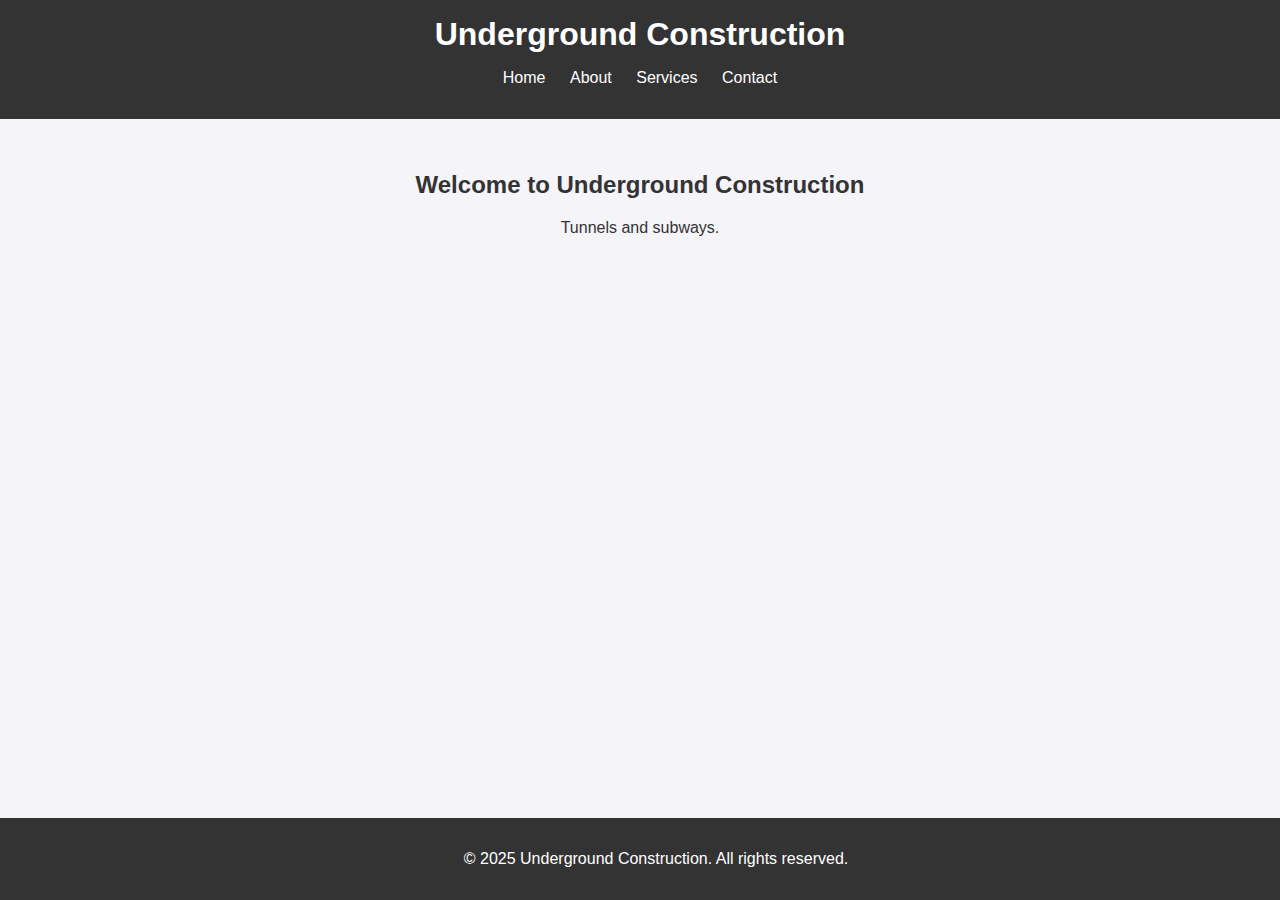
<file: index.html>
<!DOCTYPE html>
<html lang="en">
<head>
    <meta charset="UTF-8">
    <meta name="viewport" content="width=device-width, initial-scale=1.0">
    <title>Underground Construction</title>
    <link rel="stylesheet" href="style.css">
</head>
<body>
    <header>
        <h1>Underground Construction</h1>
        <nav>
            <ul>
                <li><a href="index.html">Home</a></li>
                <li><a href="about.html">About</a></li>
                <li><a href="product.html">Services</a></li>
                <li><a href="contact.html">Contact</a></li>
            </ul>
        </nav>
    </header>
    <main>
        <section>
            <h2>Welcome to Underground Construction</h2>
            <p>Tunnels and subways.</p>
        </section>
    </main>
    <footer>
        <p>&copy; 2025 Underground Construction. All rights reserved.</p>
    </footer>
</body>
</html>
</file>
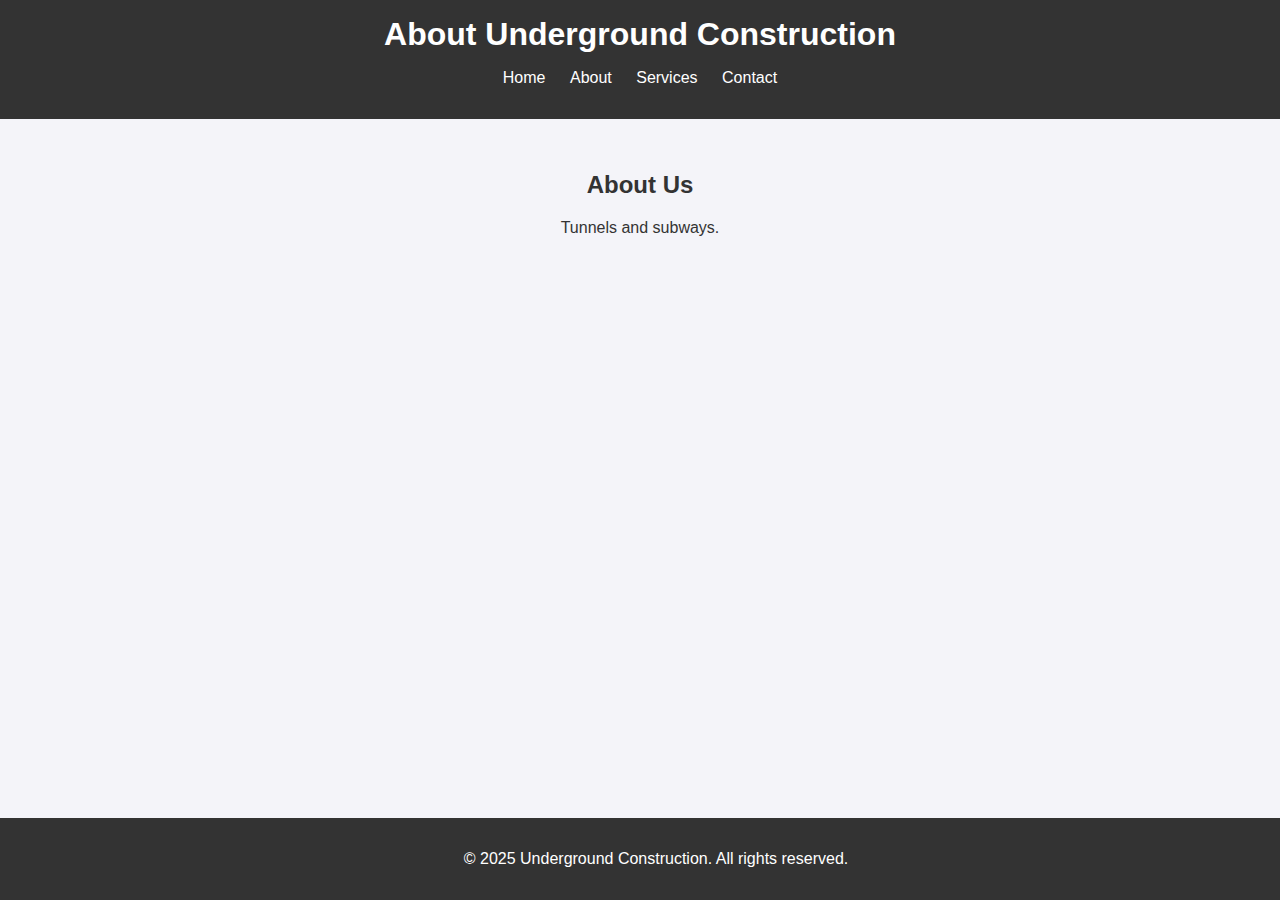
<file: about.html>
<!DOCTYPE html>
<html lang="en">
<head>
    <meta charset="UTF-8">
    <meta name="viewport" content="width=device-width, initial-scale=1.0">
    <title>About - Underground Construction</title>
    <link rel="stylesheet" href="style.css">
</head>
<body>
    <header>
        <h1>About Underground Construction</h1>
        <nav>
            <ul>
                <li><a href="index.html">Home</a></li>
                <li><a href="about.html">About</a></li>
                <li><a href="product.html">Services</a></li>
                <li><a href="contact.html">Contact</a></li>
            </ul>
        </nav>
    </header>
    <main>
        <section>
            <h2>About Us</h2>
            <p>Tunnels and subways.</p>
        </section>
    </main>
    <footer>
        <p>&copy; 2025 Underground Construction. All rights reserved.</p>
    </footer>
</body>
</html>
</file>
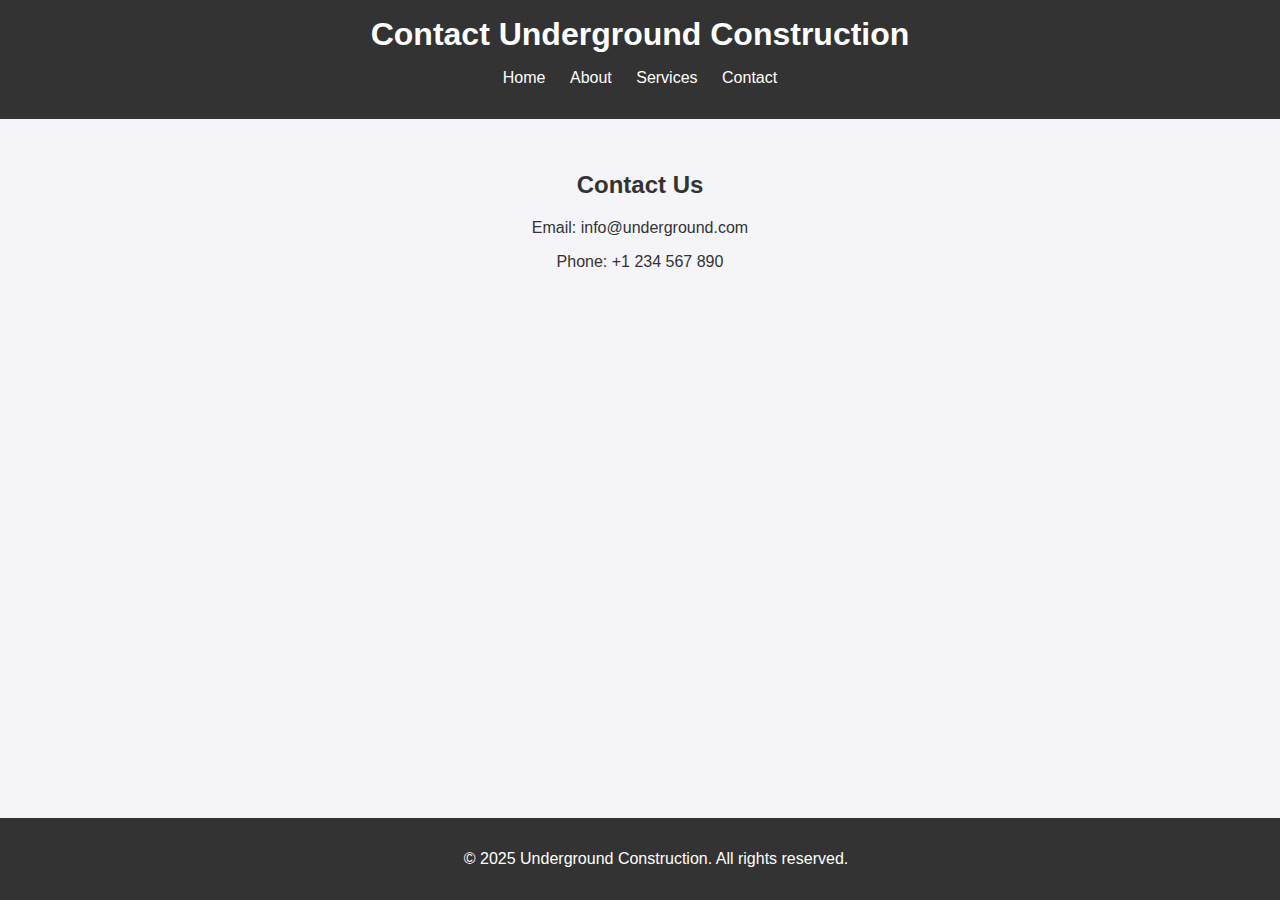
<file: contact.html>
<!DOCTYPE html>
<html lang="en">
<head>
    <meta charset="UTF-8">
    <meta name="viewport" content="width=device-width, initial-scale=1.0">
    <title>Contact - Underground Construction</title>
    <link rel="stylesheet" href="style.css">
</head>
<body>
    <header>
        <h1>Contact Underground Construction</h1>
        <nav>
            <ul>
                <li><a href="index.html">Home</a></li>
                <li><a href="about.html">About</a></li>
                <li><a href="product.html">Services</a></li>
                <li><a href="contact.html">Contact</a></li>
            </ul>
        </nav>
    </header>
    <main>
        <section>
            <h2>Contact Us</h2>
            <p>Email: info@underground.com</p>
            <p>Phone: +1 234 567 890</p>
        </section>
    </main>
    <footer>
        <p>&copy; 2025 Underground Construction. All rights reserved.</p>
    </footer>
</body>
</html>
</file>
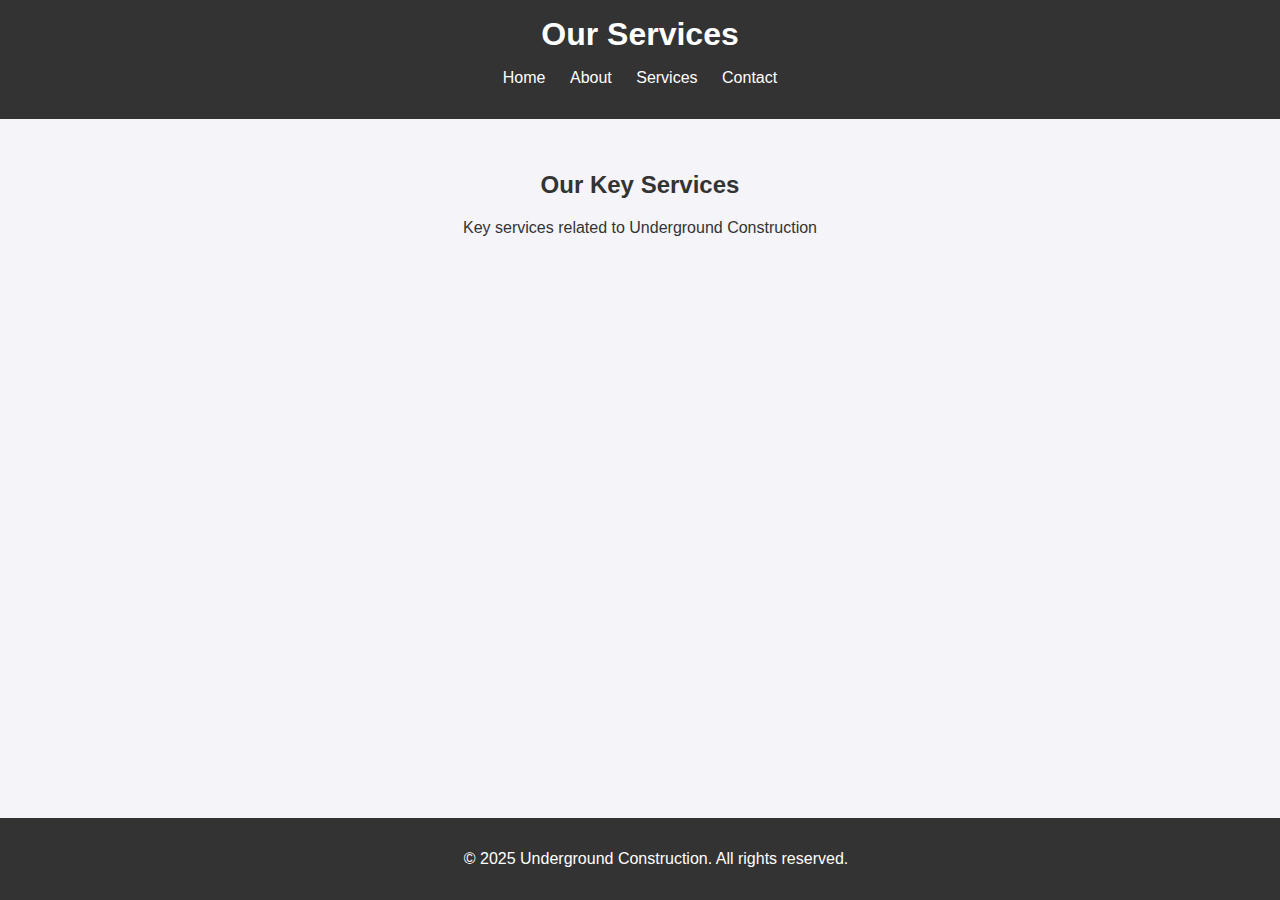
<file: product.html>
<!DOCTYPE html>
<html lang="en">
<head>
    <meta charset="UTF-8">
    <meta name="viewport" content="width=device-width, initial-scale=1.0">
    <title>Services - Underground Construction</title>
    <link rel="stylesheet" href="style.css">
</head>
<body>
    <header>
        <h1>Our Services</h1>
        <nav>
            <ul>
                <li><a href="index.html">Home</a></li>
                <li><a href="about.html">About</a></li>
                <li><a href="product.html">Services</a></li>
                <li><a href="contact.html">Contact</a></li>
            </ul>
        </nav>
    </header>
    <main>
        <section>
            <h2>Our Key Services</h2>
            <p>Key services related to Underground Construction</p>
        </section>
    </main>
    <footer>
        <p>&copy; 2025 Underground Construction. All rights reserved.</p>
    </footer>
</body>
</html>
</file>
<file: style.css>
body {
    font-family: Arial, sans-serif;
    margin: 0;
    padding: 0;
    background-color: #f4f4f9;
    color: #333;
}
header {
    background-color: #333;
    color: #fff;
    padding: 1rem;
    text-align: center;
}
header h1 {
    margin: 0;
}
nav ul {
    list-style: none;
    padding: 0;
}
nav ul li {
    display: inline;
    margin: 0 10px;
}
nav ul li a {
    color: #fff;
    text-decoration: none;
}
main {
    padding: 2rem;
    text-align: center;
}
footer {
    background-color: #333;
    color: #fff;
    text-align: center;
    padding: 1rem;
    position: fixed;
    bottom: 0;
    width: 100%;
}
</file>
